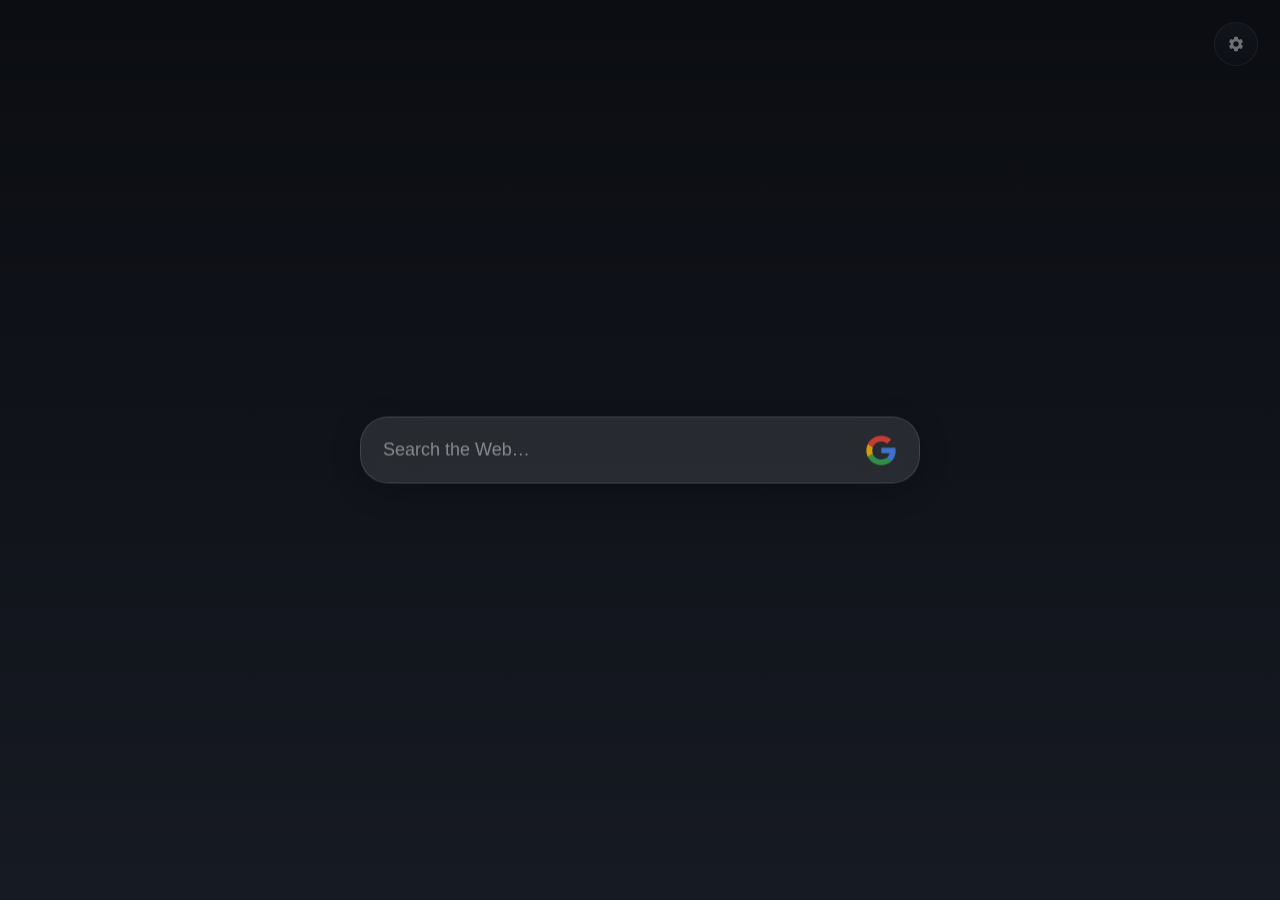
<file: index.html>
<!DOCTYPE html>
<html lang="en">

<head>
    <meta charset="UTF-8">
    <meta name="viewport" content="width=device-width, initial-scale=1.0">
    <meta name="color-scheme" content="dark light">
    <title>PlainTab</title>
    <meta name="darkreader-lock" content="light">
    <link rel="icon" type="image/png" sizes="16x16" href="icon/icon16.png">
    <link rel="preload" href="js/preload.js" as="script">
    <link rel="stylesheet" href="css/base.css">
    <link rel="stylesheet" href="css/wallpaper.css">
    <link rel="stylesheet" href="css/search.css">
    <link rel="stylesheet" href="css/settings.css">
</head>

<body>
    <div class="wallpaper-layer" id="wallpaperBack"></div>
    <script src="js/preload.js"></script>

    <div class="wallpaper-layer wallpaper-layer-front" id="wallpaperFront"></div>

    <div class="rss-wallpaper-info" id="rssWallpaperInfo" hidden></div>

    <div class="search-bar" id="searchBar">
        <input type="text" id="searchInput" placeholder="Search the Web…" autocomplete="off">
        <div class="search-engine-icon" id="searchEngineIcon" title="Switch engine | Enter to search"></div>
    </div>

    <button class="corner-btn lang-btn" id="langBtn" title="Switch Language" aria-label="Switch Language">
        <svg viewBox="0 0 24 24">
            <path
                d="M11.99 2C6.47 2 2 6.48 2 12s4.47 10 9.99 10C17.52 22 22 17.52 22 12S17.52 2 11.99 2zm6.93 6h-2.95c-.32-1.25-.78-2.45-1.38-3.56 1.84.63 3.37 1.91 4.33 3.56zM12 4.04c.83 1.2 1.48 2.53 1.91 3.96h-3.82c.43-1.43 1.08-2.76 1.91-3.96zM4.26 14C4.1 13.36 4 12.69 4 12s.1-1.36.26-2h3.38c-.08.66-.14 1.32-.14 2 0 .68.06 1.34.14 2H4.26zm.82 2h2.95c.32 1.25.78 2.45 1.38 3.56-1.84-.63-3.37-1.9-4.33-3.56zm2.95-8H5.08c.96-1.66 2.49-2.93 4.33-3.56C8.81 5.55 8.35 6.75 8.03 8zM12 19.96c-.83-1.2-1.48-2.53-1.91-3.96h3.82c-.43 1.43-1.08 2.76-1.91 3.96zM14.34 14H9.66c-.09-.66-.16-1.32-.16-2 0-.68.07-1.35.16-2h4.68c.09.65.16 1.32.16 2 0 .68-.07 1.34-.16 2zm.25 5.56c.6-1.11 1.06-2.31 1.38-3.56h2.95c-.96 1.65-2.49 2.93-4.33 3.56zM16.36 14c.08-.66.14-1.32.14-2 0-.68-.06-1.34-.14-2h3.38c.16.64.26 1.31.26 2s-.1 1.36-.26 2h-3.38z" />
        </svg>
    </button>

    <button class="corner-btn settings-btn" id="settingsBtn" title="Wallpaper Settings" aria-label="Open settings">
        <svg viewBox="0 0 24 24">
            <path
                d="M19.14,12.94c0.04-0.3,0.06-0.61,0.06-0.94c0-0.32-0.02-0.64-0.07-0.94l2.03-1.58c0.18-0.14,0.23-0.41,0.12-0.61 l-1.92-3.32c-0.12-0.22-0.37-0.29-0.59-0.22l-2.39,0.96c-0.5-0.38-1.03-0.7-1.62-0.94L14.4,2.81c-0.04-0.24-0.24-0.41-0.48-0.41 h-3.84c-0.24,0-0.43,0.17-0.47,0.41L9.25,5.35C8.66,5.59,8.12,5.92,7.63,6.29L5.24,5.33c-0.22-0.08-0.47,0-0.59,0.22L2.74,8.87 C2.62,9.08,2.66,9.34,2.86,9.48l2.03,1.58C4.84,11.36,4.8,11.69,4.8,12s0.02,0.64,0.07,0.94l-2.03,1.58 c-0.18,0.14-0.23,0.41-0.12,0.61l1.92,3.32c0.12,0.22,0.37,0.29,0.59,0.22l2.39-0.96c0.5,0.38,1.03,0.7,1.62,0.94l0.36,2.54 c0.05,0.24,0.24,0.41,0.48,0.41h3.84c0.24,0,0.44-0.17,0.47-0.41l0.36-2.54c0.59-0.24,1.13-0.56,1.62-0.94l2.39,0.96 c0.22,0.08,0.47,0,0.59-0.22l1.92-3.32c0.12-0.22,0.07-0.47-0.12-0.61L19.14,12.94z M12,15.6c-1.98,0-3.6-1.62-3.6-3.6 s1.62-3.6,3.6-3.6s3.6,1.62,3.6,3.6S13.98,15.6,12,15.6z" />
        </svg>
    </button>

    <div class="settings-panel" id="settingsPanel">
        <div class="wp-mode-row">
            <span class="wp-mode-chip bing" id="wpModeChip">Bing daily wallpaper</span>
        </div>
        <span id="galleryAnchor" hidden></span>
        <button class="panel-btn primary gallery-add-btn" id="uploadBtn" title="Add wallpaper" aria-label="Add wallpaper">+</button>
        <input type="file" id="fileInput" accept="image/*" multiple>
        <div class="l1-bottom">
            <button class="l1-adv-btn" id="advSettingsBtn" data-i18n="advToggle">高级设置</button>
            <a class="l1-gh-btn" href="https://github.com/kaininx/PlainTab" target="_blank" rel="noopener" title="GitHub" aria-label="GitHub">
                <svg viewBox="0 0 24 24"><path d="M12 0C5.37 0 0 5.37 0 12c0 5.31 3.435 9.795 8.205 11.385.6.105.825-.255.825-.57 0-.285-.015-1.23-.015-2.235-3.015.555-3.795-.735-4.035-1.41-.135-.345-.72-1.41-1.23-1.695-.42-.225-1.02-.78-.015-.795.945-.015 1.62.87 1.845 1.23 1.08 1.815 2.805 1.305 3.495.99.105-.78.42-1.305.765-1.605-2.67-.3-5.46-1.335-5.46-5.925 0-1.305.465-2.385 1.23-3.225-.12-.3-.54-1.53.12-3.18 0 0 1.005-.315 3.3 1.23.96-.27 1.98-.405 3-.405s2.04.135 3 .405c2.295-1.56 3.3-1.23 3.3-1.23.66 1.65.24 2.88.12 3.18.765.84 1.23 1.905 1.23 3.225 0 4.605-2.805 5.625-5.475 5.925.435.375.81 1.095.81 2.22 0 1.605-.015 2.895-.015 3.3 0 .315.225.69.825.57A12.02 12.02 0 0024 12c0-6.63-5.37-12-12-12z"/></svg>
                <span>GitHub</span>
            </a>
        </div>
        <div class="l1-version">PlainTab v3.2.0</div>
    </div>

    <div class="language-panel" id="langPanel">
        <div class="lang-title" data-i18n="langPanelTitle">Language</div>
        <div id="langOptions"></div>
    </div>

    <!-- L2 模态设置窗口 -->
    <div class="modal-overlay" id="modalOverlay">
        <div class="modal-window" id="modalWindow">
            <div class="modal-tabs">
                <button class="modal-tab active" data-tab="appearance" data-i18n="tabAppearance">界面</button>
                <button class="modal-tab" data-tab="wallpaper" data-i18n="tabWallpaper">壁纸</button>
                <button class="modal-tab" data-tab="shortcuts" data-i18n="tabShortcuts">快捷键</button>
                <button class="modal-tab" data-tab="data" data-i18n="tabData">数据</button>
                <button class="modal-tab" data-tab="about" data-i18n="tabAbout">关于</button>
            </div>
            <div class="modal-content" id="modalContent"></div>
        </div>
    </div>

    <!-- 命令面板 -->
    <div class="cmd-palette-overlay" id="cmdOverlay">
        <div class="cmd-palette" id="cmdPalette">
            <div class="cp-pinned-bar" id="cpPinnedBar"></div>
            <input class="cp-search-input" id="cpSearchInput" placeholder="" autocomplete="off" spellcheck="false">
            <div class="cp-content" id="cpContent"></div>
        </div>
    </div>

    <script src="js/languages.js"></script>
    <script src="js/wallpaper/data.js"></script>
    <script src="js/wallpaper/show.js"></script>
    <script src="js/wallpaper/folder.js"></script>
    <script src="js/wallpaper/fetch.js"></script>
    <script src="js/settings-bootstrap.js"></script>
    <script src="js/newtab.js"></script>
</body>

</html>
</file>
<file: css/base.css>
:root {
    --fallback-start: #0b0d12;
    --fallback-mid: #10131a;
    --fallback-end: #161a22;
    color-scheme: dark;
    --icon-opacity: 0.45;
    --panel-opacity: 0.88;
    --transition: 0.18s ease;
    --surface-base-rgb: 18, 20, 27;
    --surface-elevated-rgb: 28, 31, 40;
    --tint-rgb: 64, 70, 92;
    --stroke-rgb: 54, 61, 78;
    --on-surface-rgb: 244, 247, 251;
    --on-surface-muted-rgb: 166, 176, 193;
    --surface-base: rgb(var(--surface-base-rgb));
    --surface-elevated: rgb(var(--surface-elevated-rgb));
    --tint: rgb(var(--tint-rgb));
    --stroke: rgb(var(--stroke-rgb));
    --on-surface: rgb(var(--on-surface-rgb));
    --on-surface-muted: rgb(var(--on-surface-muted-rgb));
    --accent: rgb(var(--accent-rgb));
    --theme-surface-base-rgb: 18, 20, 27;
    --theme-surface-elevated-rgb: 28, 31, 40;
    --theme-tint-rgb: 64, 70, 92;
    --theme-stroke-rgb: 54, 61, 78;
    --theme-on-surface-rgb: 244, 247, 251;
    --theme-on-surface-muted-rgb: 166, 176, 193;
    --theme-accent-rgb: 99, 102, 241;
    --theme-accent-contrast-rgb: 255, 255, 255;
    --surface-rgb: var(--surface-base-rgb);
    --surface-soft-rgb: var(--surface-elevated-rgb);
    --surface-strong-rgb: var(--surface-base-rgb);
    --border-rgb: var(--stroke-rgb);
    --text-primary-rgb: var(--on-surface-rgb);
    --text-secondary-rgb: var(--on-surface-muted-rgb);
    --text-muted-rgb: var(--on-surface-muted-rgb);
    --glass-rgb: var(--surface-base-rgb);
    --glass-bg: rgba(var(--surface-base-rgb), var(--panel-opacity));
    --glass-tint: linear-gradient(180deg, rgba(var(--tint-rgb), 0.20), rgba(var(--surface-elevated-rgb), 0.08));
    --glass-border: 1px solid rgba(var(--stroke-rgb), 0.72);
    --glass-shadow: 0 24px 70px rgba(0, 0, 0, 0.55);
    --glass-highlight: 0 1px 0 rgba(var(--on-surface-rgb), 0.05) inset;
    --text-primary: rgba(var(--on-surface-rgb), 0.94);
    --text-secondary: rgba(var(--on-surface-muted-rgb), 0.78);
    --text-muted: rgba(var(--on-surface-muted-rgb), 0.58);
    --accent-rgb: 99, 102, 241;
    --accent-contrast-rgb: 255, 255, 255;
    --divider: rgba(var(--stroke-rgb), 0.70);
    --control-bg: rgba(var(--surface-elevated-rgb), 0.58);
    --control-bg-hover: rgba(var(--tint-rgb), 0.34);
    --control-border: rgba(var(--stroke-rgb), 0.74);
    --control-border-hover: rgba(var(--stroke-rgb), 0.98);
    --field-bg: rgba(var(--surface-base-rgb), 0.42);
    --field-bg-hover: rgba(var(--surface-elevated-rgb), 0.72);
    --accent-soft: rgba(var(--accent-rgb), 0.14);
    --accent-border: rgba(var(--accent-rgb), 0.32);
    --danger-rgb: 220, 53, 69;
    --success-rgb: 46, 204, 113;
    --warning-rgb: 255, 152, 0;
    --icon-bg: #3e3e44;
    --radius-sm: 8px;
    --radius-md: 12px;
    --radius-lg: 16px;
    --press-scale: 0.97;
}

* {
    margin: 0;
    padding: 0;
    box-sizing: border-box;
}

:focus-visible {
    outline: 2px solid rgba(var(--accent-rgb), 0.7);
    outline-offset: 2px;
}

html {
    background-color: #2a2a2e;
}

body {
    width: 100vw;
    height: 100vh;
    background: linear-gradient(180deg, var(--fallback-start) 0%, var(--fallback-mid) 50%, var(--fallback-end) 100%);
    font-family: -apple-system, BlinkMacSystemFont, 'Segoe UI', 'PingFang SC', 'Microsoft YaHei', sans-serif;
    overflow: hidden;
}

/* ========== 右上角按钮 ========== */
.corner-btn {
    position: fixed;
    width: 44px;
    height: 44px;
    border-radius: 50%;
    display: flex;
    align-items: center;
    justify-content: center;
    cursor: pointer;
    z-index: 100;
    background: var(--glass-tint), var(--glass-bg);
    border: var(--glass-border);
    transition: opacity var(--transition), background var(--transition), transform var(--transition), border-color var(--transition);
    -webkit-tap-highlight-color: transparent;
    user-select: none;
    color: inherit;
}

.corner-btn svg {
    width: 18px;
    height: 18px;
    fill: var(--text-primary);
    pointer-events: none;
}

.lang-btn {
    top: 22px;
    right: 76px;
    opacity: 0;
    visibility: hidden;
    transition: opacity var(--transition), visibility 0s linear var(--transition), background var(--transition), transform var(--transition);
}

.lang-btn.visible,
.lang-btn:hover {
    opacity: 1;
    visibility: visible;
    transition: opacity var(--transition), visibility 0s linear 0s, background var(--transition), transform var(--transition);
}

.settings-btn {
    top: 22px;
    right: 22px;
    opacity: var(--icon-opacity);
}

.settings-btn.visible,
.settings-btn:hover {
    opacity: 1;
    background: var(--control-bg-hover);
    border-color: var(--control-border-hover);
    box-shadow: 0 4px 20px rgba(0, 0, 0, 0.35);
}

.settings-btn:hover {
    transform: rotate(30deg);
}

.settings-btn.panel-open {
    opacity: 1;
    background: var(--control-bg-hover);
    border-color: var(--accent-border);
    box-shadow: 0 4px 20px rgba(0, 0, 0, 0.4);
    transform: rotate(60deg);
}

.lang-btn:hover {
    transform: scale(1.05);
}

.lang-btn:active {
    transform: scale(var(--press-scale));
    transition: transform 0.12s ease;
}

.settings-btn:active {
    transform: rotate(30deg) scale(0.92);
    transition: transform 0.12s ease;
}

/* ========== 语言面板 ========== */
.language-panel {
    position: fixed;
    top: 78px;
    right: 76px;
    background: var(--glass-tint), var(--glass-bg);
    border-radius: var(--radius-lg);
    contain: paint;
    padding: 8px 0;
    min-width: 170px;
    box-shadow: var(--glass-shadow), var(--glass-highlight);
    border: var(--glass-border);
    z-index: 99;
    opacity: 0;
    visibility: hidden;
    transform: translateY(-6px);
    transition: opacity 0.18s ease, transform 0.18s cubic-bezier(0.2, 0.8, 0.2, 1);
    user-select: none;
}

.language-panel.active {
    opacity: 1;
    visibility: visible;
    transform: translateY(0);
}

.cmd-palette-overlay {
    position: fixed;
    inset: 0;
    opacity: 0;
    visibility: hidden;
    pointer-events: none;
}

.lang-title {
    color: var(--text-secondary);
    font-size: 12px;
    font-weight: 600;
    text-align: left;
    margin-bottom: 6px;
    padding: 0 18px 8px;
    letter-spacing: -0.01em;
    border-bottom: 1px solid var(--divider);
}

.lang-option {
    display: block;
    width: 100%;
    padding: 9px 18px;
    background: transparent;
    border: none;
    color: var(--text-secondary);
    font-size: 13px;
    text-align: left;
    cursor: pointer;
    transition: background 0.12s ease;
    font-family: inherit;
    letter-spacing: -0.01em;
}

.lang-option:hover {
    background: var(--control-bg);
    color: var(--text-primary);
}

.lang-option.current {
    color: var(--text-primary);
    font-weight: 600;
    background: var(--accent-soft);
}

/* ========== 响应式 ========== */
@media (max-width: 480px) {
    .lang-btn {
        top: 16px;
        right: 64px;
        width: 40px;
        height: 40px;
    }

    .settings-btn {
        top: 16px;
        right: 16px;
        width: 40px;
        height: 40px;
    }

    .settings-panel {
        top: 66px;
        right: 10px;
        min-width: 230px;
        padding: 18px 16px 14px;
    }

    .language-panel {
        top: 66px;
        right: 64px;
    }

    .search-bar {
        width: 90vw;
    }
}
</file>
<file: css/wallpaper.css>
/* ========== 双层壁纸系统 ========== */
.wallpaper-layer {
    position: fixed;
    top: 0;
    left: 0;
    width: 100%;
    height: 100%;
    background-size: var(--wallpaper-fit, cover);
    background-position: var(--wallpaper-position, center);
    background-repeat: no-repeat;
    z-index: 0;
    contain: layout style paint;
    will-change: transform;
    transform: translateZ(0);
}

.wallpaper-layer-front {
    z-index: 1;
    opacity: 0;
    transition: opacity 0.5s ease;
    pointer-events: none;
    contain: layout style paint;
    will-change: opacity;
}

.wallpaper-layer-front.active {
    opacity: 1;
}

.wallpaper-blur-active .wallpaper-layer {
    will-change: transform;
}

/* ========== RSS 壁纸摘要 ========== */
.rss-wallpaper-info {
    position: fixed;
    left: 24px;
    right: 24px;
    z-index: 40;
    color: #fff;
    pointer-events: none;
    text-shadow: 0 1px 2px rgba(0, 0, 0, 0.45);
}

.rss-wallpaper-info.top {
    top: 28px;
}

.rss-wallpaper-info.bottom {
    bottom: 28px;
}

.rss-wallpaper-info.expanded {
    max-width: min(720px, calc(100vw - 48px));
    margin-left: auto;
    padding: 12px 14px;
    border-radius: 8px;
    background: rgba(10, 15, 24, 0.52);
    backdrop-filter: blur(14px);
    -webkit-backdrop-filter: blur(14px);
}

.rss-info-title {
    font-size: 13px;
    font-weight: 700;
    line-height: 1.3;
}

.rss-info-desc {
    margin-top: 4px;
    font-size: 12px;
    line-height: 1.45;
    color: rgba(255, 255, 255, 0.78);
    display: -webkit-box;
    -webkit-line-clamp: 2;
    -webkit-box-orient: vertical;
    overflow: hidden;
}

.rss-wallpaper-info a {
    display: inline-flex;
    margin-top: 8px;
    color: rgba(255, 255, 255, 0.9);
    font-size: 12px;
    pointer-events: auto;
}

.rss-wallpaper-info.icon {
    left: auto;
    right: 24px;
}

.rss-info-toggle {
    width: 36px;
    height: 36px;
    border-radius: 999px;
    border: 1px solid rgba(255, 255, 255, 0.2);
    background: rgba(10, 15, 24, 0.52);
    color: #fff;
    font-weight: 700;
    pointer-events: auto;
    cursor: pointer;
}

.rss-info-popover {
    position: absolute;
    right: 0;
    bottom: 44px;
    width: min(320px, calc(100vw - 48px));
    padding: 12px 14px;
    border-radius: 8px;
    background: rgba(10, 15, 24, 0.66);
    backdrop-filter: blur(14px);
    -webkit-backdrop-filter: blur(14px);
    opacity: 0;
    visibility: hidden;
    transform: translateY(4px);
    transition: opacity 0.16s ease, transform 0.16s ease, visibility 0.16s ease;
    pointer-events: auto;
}

.rss-wallpaper-info.top .rss-info-popover {
    top: 44px;
    bottom: auto;
}

.rss-wallpaper-info.icon:hover .rss-info-popover,
.rss-wallpaper-info.icon:focus-within .rss-info-popover {
    opacity: 1;
    visibility: visible;
    transform: translateY(0);
}

/* ========== 本地壁纸画廊 ========== */
.local-gallery {
    margin-bottom: 14px;
}

.local-gallery-grid {
    display: grid;
    grid-template-columns: repeat(3, 1fr);
    gap: 8px;
    margin-bottom: 12px;
}

.local-thumb {
    position: relative;
    aspect-ratio: 16 / 9;
    border-radius: 8px;
    background-size: cover;
    background-position: center;
    background-color: rgba(255, 255, 255, 0.04);
    border: 1px solid rgba(255, 255, 255, 0.12);
    overflow: hidden;
    cursor: default;
    transition: border-color 0.2s, transform 0.3s cubic-bezier(0.22, 1, 0.36, 1);
    will-change: transform;
}

.local-thumb:hover {
    border-color: rgba(255, 255, 255, 0.35);
}

.local-thumb-del {
    position: absolute;
    top: 5px;
    right: 5px;
    width: 20px;
    height: 20px;
    border-radius: 50%;
    background: rgba(0, 0, 0, 0.55);
    border: none;
    cursor: pointer;
    opacity: 0;
    transition: opacity 0.2s, background 0.2s;
    display: flex;
    align-items: center;
    justify-content: center;
}

.local-thumb-del::before,
.local-thumb-del::after {
    content: '';
    position: absolute;
    width: 2px;
    height: 10px;
    background: #fff;
    border-radius: 1px;
}

.local-thumb-del::before {
    transform: rotate(45deg);
}

.local-thumb-del::after {
    transform: rotate(-45deg);
}

.local-thumb:hover .local-thumb-del {
    opacity: 1;
}

.local-thumb-del:hover {
    background: rgba(var(--danger-rgb), 0.85);
}

.local-thumb.dragging {
    opacity: 0.85;
    transform: scale(1.08);
    box-shadow: 0 12px 40px rgba(0, 0, 0, 0.45), 0 4px 12px rgba(0, 0, 0, 0.3);
    z-index: 10;
    pointer-events: none;
    border-radius: 10px;
    transition: opacity 0.2s cubic-bezier(0.34, 1.3, 0.64, 1),
        transform 0.2s cubic-bezier(0.34, 1.3, 0.64, 1),
        box-shadow 0.2s cubic-bezier(0.34, 1.3, 0.64, 1),
        border-radius 0.2s;
}

.local-thumb.drag-placeholder {
    border: 2px dashed rgba(255, 255, 255, 0.3);
    background-color: rgba(255, 255, 255, 0.04);
    background-image: none !important;
    animation: placeholder-pulse 1.5s ease-in-out infinite;
}

@keyframes placeholder-pulse {

    0%,
    100% {
        border-color: rgba(255, 255, 255, 0.2);
        background-color: rgba(255, 255, 255, 0.02);
    }

    50% {
        border-color: rgba(255, 255, 255, 0.4);
        background-color: rgba(255, 255, 255, 0.06);
    }
}
</file>
<file: css/search.css>
/* ========== 搜索栏 ========== */
.search-bar {
    position: fixed;
    top: var(--search-top, 50%);
    left: var(--search-left, 50%);
    transform: translate(var(--search-translate-x, -50%), -50%);
    width: min(var(--search-width, 560px), 88vw);
    max-width: 88vw;
    display: flex;
    align-items: center;
    gap: 12px;
    padding: 10px 22px;
    background: rgba(255, 255, 255, var(--search-bg-opacity, 0.1));
    backdrop-filter: blur(var(--search-hover-blur, var(--search-blur, 24px)));
    -webkit-backdrop-filter: blur(var(--search-hover-blur, var(--search-blur, 24px)));
    border-radius: 28px;
    border: 1px solid rgba(255, 255, 255, 0.12);
    box-shadow: 0 8px 32px rgba(0, 0, 0, 0.2);
    z-index: 50;
    opacity: 0;
    visibility: hidden;
    pointer-events: none;
    transition: opacity 0.3s ease, visibility 0.3s ease;
}

.search-history-panel {
    position: absolute;
    top: calc(100% + 8px);
    left: 0;
    right: 0;
    display: grid;
    gap: 4px;
    padding: 7px;
    border: 1px solid rgba(255, 255, 255, 0.12);
    border-radius: 14px;
    background: rgba(20, 20, 22, 0.72);
    box-shadow: 0 16px 42px rgba(0, 0, 0, 0.28);
    backdrop-filter: blur(var(--search-blur, 24px));
    -webkit-backdrop-filter: blur(var(--search-blur, 24px));
}

.search-history-panel[hidden] {
    display: none;
}

.search-history-item {
    min-height: 34px;
    padding: 7px 12px;
    border: 0;
    border-radius: 9px;
    background: transparent;
    color: rgba(255, 255, 255, 0.76);
    font: inherit;
    font-size: 13px;
    text-align: left;
    cursor: pointer;
    overflow: hidden;
    text-overflow: ellipsis;
    white-space: nowrap;
    transition: background 0.14s ease, color 0.14s ease;
}

.search-history-item:hover,
.search-history-item.active {
    background: rgba(255, 255, 255, 0.12);
    color: #fff;
}

.search-bar[data-position="lower"] .search-history-panel,
.search-bar[data-position="bottom"] .search-history-panel,
.search-bar[data-position="edge-bottom"] .search-history-panel {
    top: auto;
    bottom: calc(100% + 8px);
}

.search-bar[data-visibility="hover"] {
    --search-hover-blur: 0px;
    visibility: visible;
    pointer-events: auto;
    transition: opacity 0.3s ease;
}

.search-bar[data-visibility="hover"]:hover,
.search-bar[data-visibility="hover"].visible {
    --search-hover-blur: var(--search-blur, 24px);
    opacity: 1;
    visibility: visible;
    pointer-events: auto;
}

.search-bar[data-visibility="never"] {
    --search-hover-blur: 0px;
    opacity: 0;
    visibility: hidden;
    pointer-events: none;
}

.search-bar[data-position="edge-top"] {
    --search-top: 10%;
    --search-left: 50%;
    --search-translate-x: -50%;
}

.search-bar[data-position="top"] {
    --search-top: 18%;
    --search-left: 50%;
    --search-translate-x: -50%;
}

.search-bar[data-position="upper"] {
    --search-top: 26%;
    --search-left: 50%;
    --search-translate-x: -50%;
}

.search-bar[data-position="center-upper"] {
    --search-top: 38%;
    --search-left: 50%;
    --search-translate-x: -50%;
}

.search-bar[data-position="center"] {
    --search-top: 50%;
    --search-left: 50%;
    --search-translate-x: -50%;
}

.search-bar[data-position="center-lower"] {
    --search-top: 62%;
    --search-left: 50%;
    --search-translate-x: -50%;
}

.search-bar[data-position="lower"] {
    --search-top: 74%;
    --search-left: 50%;
    --search-translate-x: -50%;
}

.search-bar[data-position="bottom"] {
    --search-top: 82%;
    --search-left: 50%;
    --search-translate-x: -50%;
}

.search-bar[data-position="edge-bottom"] {
    --search-top: 90%;
    --search-left: 50%;
    --search-translate-x: -50%;
}

.search-bar[data-icon-position="left"] {
    flex-direction: row-reverse;
}

.search-bar[data-icon-position="right"] {
    flex-direction: row;
}

.search-bar.visible {
    opacity: 1;
    visibility: visible;
    pointer-events: auto;
}

.search-bar input {
    flex: 1;
    background: transparent;
    border: none;
    color: #fff;
    font-size: 18px;
    padding: 12px 0;
    caret-color: rgba(255, 255, 255, 0.8);
}

.search-bar input:focus-visible {
    outline: none;
}

.search-bar input::placeholder {
    color: rgba(255, 255, 255, 0.45);
}

.search-engine-icon {
    width: 32px;
    height: 32px;
    cursor: pointer;
    opacity: 0.8;
    transition: opacity 0.2s, transform 0.2s;
    flex-shrink: 0;
    display: flex;
    align-items: center;
    justify-content: center;
}

.search-engine-icon:hover {
    opacity: 1;
    transform: scale(1.1);
}

.search-engine-icon svg {
    width: 100%;
    height: 100%;
    fill: #fff;
}
</file>
<file: css/settings.css>
/* ============================================================
   Settings —— 一级面板 + 模态窗口
   动画策略：仅 translateY + opacity，无 scale/translateZ
   ============================================================ */

/* ========== L1 一级面板 ========== */
.settings-panel {
    position: fixed;
    top: 78px;
    right: 22px;
    width: 310px;
    background: rgba(var(--surface-base-rgb), var(--panel-opacity));
    border-radius: var(--radius-lg);
    border: 1px solid rgba(var(--stroke-rgb), 0.84);
    box-shadow:
        0 18px 56px rgba(0, 0, 0, 0.36),
        0 1px 0 rgba(var(--on-surface-rgb), 0.04) inset;
    padding: 22px 16px 16px;
    z-index: 99;
    contain: paint;
    opacity: 0;
    visibility: hidden;
    transform: translateY(-6px);
    transition: opacity 0.18s ease, transform 0.18s cubic-bezier(0.2, 0.8, 0.2, 1);
    user-select: none;
}

.settings-panel.active {
    opacity: 1;
    visibility: visible;
    transform: translateY(0);
}

.wp-mode-row {
    display: flex;
    align-items: center;
    justify-content: flex-start;
    position: relative;
    margin: -12px 0 14px;
    min-height: 20px;
}

.wp-mode-chip {
    --chip-rgb: var(--accent-rgb);
    display: inline-flex;
    align-items: center;
    gap: 7px;
    box-sizing: border-box;
    width: 100%;
    height: 20px;
    padding: 0 10px;
    border: 0;
    border-radius: 0;
    background:
        radial-gradient(circle at 18px 50%, rgba(var(--chip-rgb), 0.28), transparent 16px),
        linear-gradient(90deg, rgba(var(--chip-rgb), 0.18), transparent 58%),
        linear-gradient(180deg, rgba(var(--on-surface-rgb), 0.055), rgba(var(--surface-elevated-rgb), 0.10));
    color: rgba(var(--on-surface-rgb), 0.72);
    box-shadow: 0 1px 0 rgba(var(--on-surface-rgb), 0.045) inset;
    font-size: 10px;
    font-weight: 700;
    line-height: 1;
    letter-spacing: 0;
    overflow: hidden;
    text-overflow: ellipsis;
    white-space: nowrap;
    position: relative;
    isolation: isolate;
    text-transform: none;
}

.wp-mode-chip::before {
    content: '';
    width: 6px;
    height: 6px;
    border-radius: 50%;
    background: rgb(var(--chip-rgb));
    box-shadow:
        0 0 0 3px rgba(var(--chip-rgb), 0.10),
        0 0 12px rgba(var(--chip-rgb), 0.58);
    flex: 0 0 auto;
}

.wp-mode-chip::after {
    content: '';
    position: absolute;
    left: 0;
    right: 0;
    top: 0;
    height: 2px;
    background:
        linear-gradient(90deg, rgb(var(--chip-rgb)), rgba(var(--chip-rgb), 0.38) 30%, transparent 78%);
    box-shadow: 0 0 12px rgba(var(--chip-rgb), 0.42);
    opacity: 0.86;
}

.wp-mode-chip.bing {
    --chip-rgb: 59, 130, 246;
}

.wp-mode-chip.upload {
    --chip-rgb: 34, 197, 94;
}

.wp-mode-chip.folder {
    --chip-rgb: 234, 179, 8;
}

.wp-mode-chip.rss {
    --chip-rgb: 249, 115, 22;
}

.wp-mode-chip.api {
    --chip-rgb: 168, 85, 247;
}

/* L1 buttons */
.panel-btn {
    display: block;
    width: 100%;
    min-height: 36px;
    padding: 9px 14px;
    border-radius: var(--radius-sm);
    cursor: pointer;
    font-size: 13px;
    text-align: center;
    font-family: inherit;
    font-weight: 600;
    letter-spacing: 0;
    transition: background 0.15s ease, border-color 0.15s ease, color 0.15s ease, box-shadow 0.15s ease;
    -webkit-tap-highlight-color: transparent;
    border: 1px solid var(--control-border);
}

.panel-btn.primary {
    background: rgba(var(--surface-elevated-rgb), 0.58);
    color: var(--text-primary);
    box-shadow: none;
}

.panel-btn.primary:hover {
    background: rgba(var(--tint-rgb), 0.18);
    border-color: var(--control-border-hover);
}

.panel-btn:not(.primary) {
    background: rgba(var(--surface-elevated-rgb), 0.34);
    color: var(--text-secondary);
    font-size: 12px;
    margin-top: 8px;
    font-weight: 500;
}

.panel-btn:not(.primary):hover {
    background: rgba(var(--surface-elevated-rgb), 0.52);
    color: var(--text-primary);
    border-color: var(--control-border-hover);
}

/* ========== L1 底部栏 ========== */
.l1-bottom {
    display: flex;
    align-items: center;
    justify-content: space-between;
    margin-top: 14px;
    padding-top: 13px;
    border-top: 1px solid rgba(var(--stroke-rgb), 0.32);
    gap: 14px;
}

.l1-adv-btn {
    min-height: 28px;
    padding: 0;
    border: 0;
    background: transparent;
    color: rgba(var(--on-surface-muted-rgb), 0.82);
    font-size: 12px;
    font-weight: 600;
    font-family: inherit;
    cursor: pointer;
    text-align: left;
    transition: color 0.15s ease, transform 0.15s ease;
}

.l1-adv-btn:hover {
    color: var(--text-primary);
    transform: translateX(1px);
}

.l1-gh-btn {
    min-height: 28px;
    padding: 0;
    border: 0;
    background: transparent;
    cursor: pointer;
    display: flex;
    align-items: center;
    justify-content: center;
    gap: 6px;
    color: rgba(var(--on-surface-muted-rgb), 0.74);
    transition: color 0.15s ease;
    text-decoration: none;
    flex-shrink: 0;
    font-size: 11px;
    font-weight: 600;
    letter-spacing: 0;
}

.l1-gh-btn svg {
    width: 15px;
    height: 15px;
    opacity: 0.74;
    transition: opacity 0.15s ease, transform 0.15s ease;
}

.l1-gh-btn span {
    line-height: 1;
}

.l1-gh-btn:hover {
    color: var(--text-primary);
}

.l1-gh-btn:hover svg {
    opacity: 0.94;
    transform: translateY(-1px);
}

.l1-version {
    text-align: center;
    font-size: 10px;
    color: var(--text-muted);
    margin-top: 6px;
    letter-spacing: 0;
}

/* ========== L1 统一画廊 ========== */
.wallpaper-gallery {
    margin: 0;
    padding: 0;
    border-radius: 0;
    border: 0;
    background: transparent;
    box-shadow: none;
}

.wallpaper-gallery-grid {
    display: grid;
    gap: 8px;
    grid-template-columns: repeat(var(--gallery-cols, 3), minmax(0, 1fr));
    align-items: start;
}

.wallpaper-thumb {
    aspect-ratio: 16 / 9;
    border-radius: 8px;
    background-size: cover;
    background-position: center;
    cursor: default;
    position: relative;
    border: 1px solid rgba(var(--stroke-rgb), 0.52);
    background-color: rgba(var(--surface-elevated-rgb), 0.34);
    box-shadow:
        0 9px 20px rgba(0, 0, 0, 0.20),
        0 1px 0 rgba(var(--on-surface-rgb), 0.05) inset;
    overflow: hidden;
    transition: transform 0.18s ease, box-shadow 0.18s ease, border-color 0.18s, opacity 0.18s ease;
}

.wallpaper-thumb:hover {
    transform: translateY(-1px);
    box-shadow:
        0 14px 30px rgba(0, 0, 0, 0.32),
        0 0 0 1px rgba(var(--accent-rgb), 0.16);
    border-color: rgba(var(--accent-rgb), 0.34);
    z-index: 2;
}

.wallpaper-thumb[data-source="upload"] {
    cursor: grab;
}

.wallpaper-thumb.dragging {
    z-index: 1000;
    border-radius: 10px;
    cursor: grabbing;
    pointer-events: none;
    transform: scale(1.08);
    box-shadow:
        0 22px 48px rgba(0, 0, 0, 0.52),
        0 0 0 1px rgba(var(--accent-rgb), 0.26);
    border-color: rgba(var(--accent-rgb), 0.36);
}

.wallpaper-thumb.drag-placeholder {
    opacity: 0.34;
    border: 1px dashed rgba(var(--accent-rgb), 0.34);
    background: rgba(var(--surface-elevated-rgb), 0.20);
    cursor: default;
    pointer-events: none;
    box-shadow: none;
}

.wallpaper-thumb-del {
    position: absolute;
    top: 4px;
    right: 4px;
    width: 20px;
    height: 20px;
    border-radius: 50%;
    border: 1px solid rgba(var(--border-rgb), 0.18);
    background: rgba(239, 68, 68, 0.85);
    color: #fff;
    font-size: 13px;
    line-height: 1;
    cursor: pointer;
    opacity: 0;
    transition: opacity 0.15s ease;
    display: flex;
    align-items: center;
    justify-content: center;
}

.wallpaper-thumb-del::before,
.wallpaper-thumb-del::after {
    content: "";
    position: absolute;
    width: 9px;
    height: 1.5px;
    border-radius: 999px;
    background: currentColor;
}

.wallpaper-thumb-del::before {
    transform: rotate(45deg);
}

.wallpaper-thumb-del::after {
    transform: rotate(-45deg);
}

.wallpaper-thumb:hover .wallpaper-thumb-del {
    opacity: 1;
}

.wallpaper-thumb-fallback {
    position: absolute;
    inset: 0;
    display: flex;
    align-items: center;
    justify-content: center;
    color: var(--text-muted);
    font-size: 13px;
    font-weight: 700;
    background:
        linear-gradient(135deg, rgba(var(--surface-elevated-rgb), 0.48), rgba(var(--surface-base-rgb), 0.28));
}

.gallery-add-btn {
    min-height: 28px;
    margin-top: 9px;
    padding: 3px 12px 5px;
    border-radius: 8px;
    font-size: 18px;
    line-height: 1;
    font-weight: 500;
    color: var(--text-secondary);
    background: rgba(var(--surface-elevated-rgb), 0.28);
}

.gallery-add-btn:hover {
    color: var(--text-primary);
    background: rgba(var(--surface-elevated-rgb), 0.48);
}

/* ========== 文件输入隐藏 ========== */
input[type="file"] {
    display: none;
}

/* ============================================================
   L2 模态窗口
   ============================================================ */
.modal-overlay {
    position: fixed;
    inset: 0;
    background: rgba(var(--surface-base-rgb), 0.58);
    color: var(--text-primary);
    z-index: 200;
    display: flex;
    align-items: center;
    justify-content: center;
    padding: 24px;
    opacity: 0;
    visibility: hidden;
    transition: opacity 0.18s ease;
    will-change: opacity;
}

.modal-overlay.active {
    opacity: 1;
    visibility: visible;
}

.modal-window {
    width: 900px;
    height: 640px;
    max-width: 94vw;
    max-height: 88vh;
    background: rgba(var(--surface-base-rgb), var(--panel-opacity));
    border-radius: var(--radius-lg);
    border: 1px solid rgba(var(--stroke-rgb), 0.86);
    box-shadow:
        0 24px 72px rgba(0, 0, 0, 0.46),
        0 1px 0 rgba(var(--on-surface-rgb), 0.04) inset;
    display: flex;
    overflow: hidden;
    contain: paint;
    transform: translateY(-12px);
    transition: transform 0.18s cubic-bezier(0.2, 0.8, 0.2, 1), opacity 0.18s ease;
    opacity: 0;
    will-change: transform, opacity;
}

.modal-overlay.active .modal-window {
    transform: translateY(0);
    opacity: 1;
}

/* 左侧分页 */
.modal-tabs {
    width: 156px;
    flex-shrink: 0;
    padding: 72px 10px 18px;
    display: flex;
    flex-direction: column;
    gap: 6px;
    border-right: 1px solid rgba(var(--stroke-rgb), 0.92);
    background: rgba(var(--surface-base-rgb), var(--panel-opacity));
    position: relative;
}

.modal-tabs::before {
    display: none;
}

.modal-tab {
    min-height: 40px;
    padding: 10px 14px;
    font-size: 13px;
    font-family: inherit;
    color: var(--text-secondary);
    cursor: pointer;
    border: 1px solid transparent;
    background: transparent;
    border-radius: var(--radius-sm);
    text-align: left;
    position: relative;
    transition: color 0.15s ease, background 0.15s ease, border-color 0.15s ease;
    font-weight: 500;
    letter-spacing: 0;
}

.modal-tab:hover {
    color: var(--text-primary);
    background: rgba(var(--surface-elevated-rgb), 0.42);
    border-color: rgba(var(--stroke-rgb), 0.46);
}

.modal-tab.active {
    color: var(--text-primary);
    font-weight: 600;
    background: rgba(var(--surface-elevated-rgb), 0.52);
    border-color: rgba(var(--stroke-rgb), 0.92);
    box-shadow: none;
}

.modal-tab.active::before {
    content: '';
    position: absolute;
    left: -10px;
    top: 9px;
    bottom: 9px;
    width: 2px;
    background: rgb(var(--accent-rgb));
    border-radius: 2px;
    box-shadow: none;
}

/* 右侧内容区 */
.modal-content {
    flex: 1;
    padding: 0;
    overflow: hidden;
    min-height: 0;
    background: rgba(var(--surface-elevated-rgb), var(--panel-opacity));
    scrollbar-width: none;
    -ms-overflow-style: none;
}

.modal-content::-webkit-scrollbar {
    display: none;
}

.tab-page[hidden] {
    display: none;
}

.tab-page.active {
    height: 100%;
    min-height: 0;
    animation: tabPageIn 0.18s ease both;
}

@keyframes tabPageIn {
    from {
        opacity: 0;
        transform: translateY(4px);
    }
    to {
        opacity: 1;
        transform: translateY(0);
    }
}

.settings-page-shell {
    height: 100%;
    min-height: 0;
    padding: 0 34px;
    display: flex;
    flex-direction: column;
}

.settings-page-header {
    position: relative;
    z-index: 3;
    padding: 30px 0 20px;
    margin-bottom: 0;
    border-bottom: 1px solid rgba(var(--stroke-rgb), 0.66);
    background: rgba(var(--surface-elevated-rgb), var(--panel-opacity));
}

.settings-page-body {
    flex: 1;
    min-height: 0;
    overflow-y: auto;
    padding-top: 20px;
    padding-bottom: 34px;
    -webkit-mask-image: linear-gradient(to bottom, transparent 0, #000 32px, #000 100%);
    mask-image: linear-gradient(to bottom, transparent 0, #000 32px, #000 100%);
    scrollbar-width: none;
    -ms-overflow-style: none;
}

.settings-page-body::-webkit-scrollbar {
    display: none;
}

.settings-page-kicker {
    display: none;
}

.modal-content h2 {
    font-size: 22px;
    line-height: 1.15;
    font-weight: 700;
    margin: 0;
    color: var(--text-primary);
    letter-spacing: 0;
}

.settings-page-header p {
    margin-top: 8px;
    color: var(--text-secondary);
    font-size: 13px;
    line-height: 1.6;
}

/* ========== 设置项 ========== */
.wallpaper-tab-shell {
    height: 100%;
    min-height: 0;
    padding: 0 34px;
    display: grid;
    grid-template-rows: auto minmax(0, 1fr) auto;
}

.wallpaper-tab-header {
    position: relative;
    z-index: 3;
    padding: 30px 0 20px;
    border-bottom: 1px solid rgba(var(--stroke-rgb), 0.66);
    background: rgba(var(--surface-elevated-rgb), var(--panel-opacity));
}

.wallpaper-tab-header p {
    margin: 8px 0 0;
    color: var(--text-secondary);
    font-size: 13px;
    line-height: 1.6;
}

.wallpaper-tab-body {
    min-height: 0;
    overflow-y: auto;
    padding-top: 20px;
    padding-bottom: 20px;
    scrollbar-width: none;
    -ms-overflow-style: none;
}

.wallpaper-tab-body::-webkit-scrollbar {
    display: none;
}

.wallpaper-apply-footer {
    position: relative;
    z-index: 3;
    display: flex;
    align-items: center;
    justify-content: space-between;
    gap: 12px;
    padding: 14px 0 18px;
    border-top: 1px solid rgba(var(--stroke-rgb), 0.66);
    background: rgba(var(--surface-elevated-rgb), var(--panel-opacity));
}

.wallpaper-apply-status {
    min-width: 0;
    color: var(--text-muted);
    font-size: 12.5px;
    line-height: 1.45;
}

.primary-action {
    min-height: 36px;
    padding: 8px 14px;
    border-radius: 8px;
    border: 1px solid rgba(var(--accent-rgb), 0.52);
    background: rgba(var(--accent-rgb), 0.18);
    color: var(--text-primary);
    font-family: inherit;
    font-size: 12.5px;
    font-weight: 650;
    cursor: pointer;
    transition: border-color 0.15s ease, background 0.15s ease, opacity 0.15s ease;
}

.primary-action:hover {
    border-color: rgba(var(--accent-rgb), 0.72);
    background: rgba(var(--accent-rgb), 0.26);
}

.primary-action:disabled {
    opacity: 0.45;
    cursor: not-allowed;
}

.primary-action:disabled:hover {
    border-color: rgba(var(--accent-rgb), 0.52);
    background: rgba(var(--accent-rgb), 0.18);
}

.setting-stack {
    display: flex;
    flex-direction: column;
    gap: 0;
    padding-top: 0;
    margin-top: 0;
    border-top: 1px solid rgba(var(--stroke-rgb), 0.52);
    border-bottom: 1px solid rgba(var(--stroke-rgb), 0.52);
    border-radius: 0;
    overflow: visible;
    background: transparent;
    box-shadow: none;
}

.setting-group {
    margin: 0;
    padding: 0;
}

.setting-group + .setting-group {
    margin-top: 24px;
}

.setting-group-title {
    margin: 0 0 8px;
    padding-left: 2px;
    color: rgba(var(--on-surface-muted-rgb), 0.82);
    font-size: 11px;
    font-weight: 700;
    line-height: 1.2;
    letter-spacing: 0.08em;
    text-transform: uppercase;
}

.setting-item {
    position: relative;
    display: flex;
    align-items: center;
    justify-content: space-between;
    min-height: 66px;
    padding: 15px 18px;
    border: 0;
    border-radius: 0;
    gap: 16px;
    background: transparent;
    box-shadow: none;
}

.setting-item + .setting-item {
    border-top: 1px solid rgba(var(--stroke-rgb), 0.46);
}

.setting-item:hover {
    background: rgba(var(--tint-rgb), 0.055);
}

.setting-item:nth-of-type(odd),
.setting-item:nth-of-type(even),
.setting-item:nth-of-type(3n) {
    border-color: rgba(var(--stroke-rgb), 0.46);
}

.setting-item.setting-feature {
    min-height: 76px;
    background: transparent;
    border-color: rgba(var(--stroke-rgb), 0.48);
    box-shadow: none;
}

.setting-copy {
    min-width: 0;
    display: flex;
    flex-direction: column;
    gap: 5px;
}

.setting-label {
    font-size: 13px;
    color: var(--text-primary);
    font-weight: 650;
}

.setting-desc {
    font-size: 11px;
    line-height: 1.45;
    color: var(--text-muted);
}

.setting-control {
    display: flex;
    align-items: center;
    gap: 8px;
    justify-content: flex-end;
    flex-shrink: 0;
    min-width: 0;
}

.setting-warning {
    max-width: 360px;
    margin-top: 2px;
    color: #f87171;
    font-size: 11px;
    line-height: 1.35;
    font-weight: 600;
}

.setting-warning.hidden {
    display: none;
}

/* ========== 表单元素 ========== */
.setting-item select,
.setting-item input[type="text"],
.setting-item input[type="password"],
.setting-item input[type="number"],
.source-drawer input[type="text"],
.hotkey-input {
    min-height: 34px;
    background: rgba(var(--surface-base-rgb), 0.24);
    border: 1px solid var(--control-border);
    border-radius: 8px;
    color: var(--text-primary);
    padding: 8px 11px;
    font-size: 13px;
    font-family: inherit;
    transition: border-color 0.15s ease, background 0.15s ease, box-shadow 0.15s ease;
}

.setting-item select:hover,
.setting-item input[type="text"]:hover,
.setting-item input[type="password"]:hover,
.setting-item input[type="number"]:hover,
.source-drawer input[type="text"]:hover,
.hotkey-input:hover {
    border-color: var(--control-border-hover);
    background: rgba(var(--surface-base-rgb), 0.32);
}

.setting-item select:focus-visible,
.setting-item input[type="text"]:focus-visible,
.setting-item input[type="password"]:focus-visible,
.setting-item input[type="number"]:focus-visible,
.source-drawer input[type="text"]:focus-visible,
.hotkey-input:focus-visible {
    outline: none;
    border-color: rgba(var(--accent-rgb), 0.70);
    background: rgba(var(--surface-base-rgb), 0.36);
    box-shadow: 0 0 0 3px rgba(var(--accent-rgb), 0.16);
}

/* Custom chevron arrow */
.setting-item select {
    cursor: pointer;
    appearance: none;
    -webkit-appearance: none;
    padding-right: 32px;
    background-image:
        linear-gradient(45deg, transparent 50%, currentColor 50%),
        linear-gradient(135deg, currentColor 50%, transparent 50%);
    background-repeat: no-repeat;
    background-position:
        calc(100% - 15px) calc(50% - 2px),
        calc(100% - 10px) calc(50% - 2px);
    background-size: 5px 5px, 5px 5px;
}

.setting-item select:hover {
    color: var(--text-primary);
}

.setting-item select option {
    background: rgb(var(--surface-base-rgb));
    color: var(--text-primary);
}

.custom-select {
    position: relative;
    min-width: 148px;
    z-index: 1;
}

.custom-select-native {
    position: absolute !important;
    width: 1px !important;
    height: 1px !important;
    opacity: 0 !important;
    pointer-events: none !important;
}

.custom-select-trigger {
    width: 100%;
    min-height: 34px;
    padding: 8px 34px 8px 11px;
    border: 1px solid var(--control-border);
    border-radius: 8px;
    background:
        linear-gradient(180deg, rgba(var(--on-surface-rgb), 0.035), transparent),
        rgba(var(--surface-base-rgb), 0.26);
    color: var(--text-primary);
    font-family: inherit;
    font-size: 13px;
    text-align: left;
    cursor: pointer;
    display: flex;
    align-items: center;
    justify-content: space-between;
    gap: 12px;
    transition: border-color 0.15s ease, background 0.15s ease, box-shadow 0.15s ease, color 0.15s ease;
}

.custom-select-trigger:hover,
.custom-select[data-open="true"] .custom-select-trigger {
    border-color: var(--control-border-hover);
    background:
        linear-gradient(180deg, rgba(var(--on-surface-rgb), 0.052), transparent),
        rgba(var(--surface-base-rgb), 0.34);
}

.custom-select-trigger:focus-visible {
    outline: none;
    border-color: rgba(var(--accent-rgb), 0.70);
    box-shadow: 0 0 0 3px rgba(var(--accent-rgb), 0.16);
}

.custom-select-value {
    min-width: 0;
    overflow: hidden;
    text-overflow: ellipsis;
    white-space: nowrap;
}

.custom-select-chevron {
    position: absolute;
    right: 12px;
    top: 50%;
    width: 8px;
    height: 8px;
    border-right: 1.5px solid currentColor;
    border-bottom: 1.5px solid currentColor;
    opacity: 0.64;
    transform: translateY(-62%) rotate(45deg);
    transition: transform 0.15s ease, opacity 0.15s ease;
}

.custom-select[data-open="true"] {
    z-index: 20;
}

.custom-select[data-open="true"] .custom-select-chevron {
    opacity: 0.9;
    transform: translateY(-28%) rotate(225deg);
}

.custom-select-menu {
    position: absolute;
    top: calc(100% + 7px);
    right: 0;
    width: max(100%, 176px);
    max-height: 236px;
    padding: 6px;
    border: 1px solid rgba(var(--stroke-rgb), 0.82);
    border-radius: 10px;
    background:
        linear-gradient(180deg, rgba(var(--tint-rgb), 0.10), rgba(var(--surface-elevated-rgb), 0.02)),
        rgba(var(--surface-base-rgb), 0.96);
    box-shadow:
        0 18px 42px rgba(0, 0, 0, 0.42),
        0 1px 0 rgba(var(--on-surface-rgb), 0.05) inset;
    overflow-y: auto;
    opacity: 0;
    visibility: hidden;
    transform: translateY(-4px);
    transition: opacity 0.14s ease, transform 0.14s ease, visibility 0.14s ease;
    scrollbar-width: none;
}

.custom-select-menu::-webkit-scrollbar {
    display: none;
}

.custom-select.drop-up .custom-select-menu {
    top: auto;
    bottom: calc(100% + 7px);
    transform: translateY(4px);
}

.custom-select[data-open="true"] .custom-select-menu {
    opacity: 1;
    visibility: visible;
    transform: translateY(0);
}

.custom-select-option {
    width: 100%;
    min-height: 31px;
    padding: 7px 30px 7px 10px;
    border: 0;
    border-radius: 7px;
    background: transparent;
    color: var(--text-secondary);
    font-family: inherit;
    font-size: 12.5px;
    line-height: 1.3;
    text-align: left;
    cursor: pointer;
    position: relative;
    transition: background 0.12s ease, color 0.12s ease;
}

.custom-select-option:hover,
.custom-select-option:focus-visible {
    outline: none;
    color: var(--text-primary);
    background: rgba(var(--tint-rgb), 0.10);
}

.custom-select-option.selected {
    color: var(--text-primary);
    background: rgba(var(--accent-rgb), 0.14);
}

.custom-select-option.selected::after {
    content: '';
    position: absolute;
    right: 11px;
    top: 50%;
    width: 8px;
    height: 4px;
    border-left: 1.5px solid rgb(var(--accent-rgb));
    border-bottom: 1.5px solid rgb(var(--accent-rgb));
    transform: translateY(-68%) rotate(-45deg);
}

/* Range slider */
.setting-item input[type="range"] {
    width: 128px;
    height: 6px;
    -webkit-appearance: none;
    appearance: none;
    background:
        linear-gradient(90deg, rgba(var(--accent-rgb), 0.52), rgba(var(--tint-rgb), 0.34)),
        rgba(var(--stroke-rgb), 0.36);
    border-radius: 3px;
    cursor: pointer;
    padding: 0;
    border: none;
}

.setting-item input[type="range"]::-webkit-slider-thumb {
    -webkit-appearance: none;
    width: 17px;
    height: 17px;
    background: rgb(var(--on-surface-rgb));
    border: 2px solid rgb(var(--surface-base-rgb));
    border-radius: 50%;
    cursor: pointer;
    box-shadow: 0 2px 8px rgba(0, 0, 0, 0.35), 0 0 0 2px rgba(var(--accent-rgb), 0.22);
    transition: box-shadow 0.15s ease;
}

.setting-item input[type="range"]::-webkit-slider-thumb:hover {
    box-shadow: 0 2px 12px rgba(0, 0, 0, 0.45), 0 0 0 3px rgba(var(--accent-rgb), 0.32);
}

.setting-item input[type="range"]::-moz-range-thumb {
    width: 17px;
    height: 17px;
    background: rgb(var(--on-surface-rgb));
    border-radius: 50%;
    border: 2px solid rgb(var(--surface-base-rgb));
    cursor: pointer;
    box-shadow: 0 2px 8px rgba(0, 0, 0, 0.35);
}

/* Number input */
.setting-item input[type="number"] {
    width: 60px;
    text-align: center;
    -moz-appearance: textfield;
    appearance: textfield;
}

.setting-item input[type="number"]::-webkit-inner-spin-button,
.setting-item input[type="number"]::-webkit-outer-spin-button {
    -webkit-appearance: none;
    margin: 0;
}

.setting-item input[type="checkbox"] {
    width: 20px;
    height: 20px;
    accent-color: rgb(var(--accent-rgb));
    cursor: pointer;
    flex-shrink: 0;
    border-radius: 4px;
}

.switch-control {
    position: relative;
    display: inline-flex;
    align-items: center;
    width: 44px;
    height: 26px;
    cursor: pointer;
}

.switch-control input {
    position: absolute;
    opacity: 0;
    width: 1px !important;
    height: 1px !important;
    pointer-events: none;
}

.switch-control span {
    position: absolute;
    inset: 0;
    border-radius: 999px;
    border: 1px solid rgba(var(--stroke-rgb), 0.92);
    background:
        linear-gradient(180deg, rgba(0, 0, 0, 0.14), transparent),
        rgba(var(--surface-base-rgb), 0.72);
    transition: background 0.15s ease, border-color 0.15s ease;
}

.switch-control span::before {
    content: '';
    position: absolute;
    width: 18px;
    height: 18px;
    left: 3px;
    top: 3px;
    border-radius: 50%;
    background: rgb(var(--on-surface-muted-rgb));
    box-shadow: 0 3px 10px rgba(0, 0, 0, 0.32);
    transition: transform 0.15s ease, background 0.15s ease;
}

.switch-control input:checked + span {
    border-color: rgba(var(--accent-rgb), 0.78);
    background: rgba(var(--accent-rgb), 0.34);
}

.switch-control input:checked + span::before {
    transform: translateX(18px);
    background: rgb(var(--accent-rgb));
}

.switch-control input:focus-visible + span {
    box-shadow: 0 0 0 3px rgba(var(--accent-rgb), 0.18);
}

/* Hotkey input */
.hotkey-input {
    width: 150px;
    text-align: center;
    cursor: pointer;
    font-family: 'SF Mono', 'Fira Code', 'Cascadia Code', monospace;
    font-weight: 500;
}

.hotkey-input.recording {
    border-color: rgba(var(--accent-rgb), 0.55);
    background: rgba(var(--accent-rgb), 0.08);
    box-shadow: 0 0 0 3px rgba(var(--accent-rgb), 0.12), 0 0 12px rgba(var(--accent-rgb), 0.10);
}

/* ============================================================
   壁纸来源手风琴（壁纸分页）
   ============================================================ */
.source-accordion {
    display: flex;
    flex-direction: column;
    gap: 0;
    padding-top: 0;
    margin-top: 14px;
    border-top: 1px solid rgba(var(--stroke-rgb), 0.52);
    border-bottom: 1px solid rgba(var(--stroke-rgb), 0.52);
    border-radius: 0;
    overflow: visible;
    background: transparent;
    box-shadow: none;
}

.source-drawer {
    border-radius: 0;
    overflow: hidden;
    background: transparent;
}

.source-drawer + .source-drawer {
    border-top: 1px solid rgba(var(--stroke-rgb), 0.46);
}

.source-drawer-header {
    position: relative;
    display: flex;
    align-items: center;
    gap: 12px;
    min-height: 64px;
    padding: 14px 18px;
    border-radius: 0;
    border: 0;
    cursor: pointer;
    transition: background 0.15s ease, border-color 0.15s ease, box-shadow 0.15s ease;
    background: transparent;
    box-shadow: none;
    user-select: none;
}

.source-drawer:nth-child(even) .source-drawer-header {
    border-color: rgba(var(--stroke-rgb), 0.46);
    box-shadow: none;
}

.source-drawer:nth-child(3n) .source-drawer-header {
    border-color: rgba(var(--stroke-rgb), 0.46);
}

.source-drawer-header:hover {
    background: rgba(var(--tint-rgb), 0.055);
    border-color: var(--control-border-hover);
}

.source-drawer.active .source-drawer-header {
    background: rgba(var(--tint-rgb), 0.075);
    border-color: rgba(var(--stroke-rgb), 0.48);
    border-radius: 0;
    box-shadow: 2px 0 0 rgb(var(--accent-rgb)) inset;
}

.source-drawer-dot {
    width: 10px;
    height: 10px;
    border-radius: 50%;
    flex-shrink: 0;
    box-shadow: 0 0 0 3px rgba(var(--surface-base-rgb), 0.72);
}

.source-drawer-dot.bing   { background: #3b82f6; }
.source-drawer-dot.upload { background: #22c55e; }
.source-drawer-dot.folder { background: #eab308; }
.source-drawer-dot.rss    { background: #f97316; }
.source-drawer-dot.api    { background: #a855f7; }

.source-drawer-info {
    flex: 1;
    min-width: 0;
}

.source-drawer-name {
    font-size: 13px;
    font-weight: 650;
    color: var(--text-primary);
}

.source-drawer-desc {
    font-size: 11.5px;
    color: var(--text-muted);
    margin-top: 4px;
    line-height: 1.4;
}

.source-drawer-chevron {
    width: 16px;
    height: 16px;
    color: var(--text-muted);
    transition: transform 0.2s ease;
    flex-shrink: 0;
}

.source-drawer.active .source-drawer-chevron {
    transform: rotate(180deg);
    color: rgb(var(--accent-rgb));
}

/* Drawer body */
.source-drawer-body {
    overflow: hidden;
    max-height: 0;
    transition: max-height 0.25s ease;
    border: 0;
    border-top: none;
    border-radius: 0;
}

.source-drawer.active .source-drawer-body {
    max-height: none;
    border-top: 1px solid rgba(var(--stroke-rgb), 0.44);
    background: rgba(var(--surface-base-rgb), 0.12);
}

.source-drawer-body-inner {
    padding: 14px 16px 16px 38px;
}

.source-drawer-body-inner p {
    font-size: 12px;
    color: var(--text-muted);
    margin: 0;
}

.source-config-note {
    padding: 10px 12px;
    border-radius: var(--radius-sm);
    background: rgba(var(--surface-elevated-rgb), 0.28);
    border: 1px solid rgba(var(--stroke-rgb), 0.42);
}

.folder-config {
    display: flex;
    flex-direction: column;
    gap: 12px;
}

.folder-current {
    display: grid;
    grid-template-columns: minmax(0, 1fr) auto;
    gap: 12px;
    align-items: center;
    padding: 12px;
    border-radius: 8px;
    border: 1px solid rgba(var(--stroke-rgb), 0.40);
    background: rgba(var(--surface-base-rgb), 0.20);
}

.folder-current div,
.folder-strategy-readonly {
    min-width: 0;
    display: flex;
    flex-direction: column;
    gap: 4px;
}

.folder-current span,
.folder-strategy-readonly span {
    font-size: 11px;
    color: var(--text-muted);
}

.folder-current strong,
.folder-strategy-readonly strong {
    min-width: 0;
    overflow-wrap: anywhere;
    color: var(--text-primary);
    font-size: 13px;
    font-weight: 600;
}

.folder-strategy-readonly {
    padding: 10px 12px;
    border-radius: 8px;
    border: 1px solid rgba(var(--stroke-rgb), 0.32);
    background: rgba(var(--surface-elevated-rgb), 0.16);
}

.folder-notice,
.folder-status {
    min-height: 34px;
    padding: 9px 11px;
    border-radius: 8px;
    border: 1px solid rgba(var(--stroke-rgb), 0.42);
    background: rgba(var(--surface-base-rgb), 0.18);
    color: var(--text-muted);
    font-size: 11.5px;
}

.folder-notice[hidden] {
    display: none;
}

.folder-notice[data-type="info"] {
    border-color: rgba(234, 179, 8, 0.34);
    background: rgba(234, 179, 8, 0.10);
    color: var(--text-primary);
}

.folder-notice[data-type="success"] {
    border-color: rgba(34, 197, 94, 0.34);
    background: rgba(34, 197, 94, 0.10);
    color: #86efac;
}

.folder-notice[data-type="error"] {
    border-color: rgba(248, 113, 113, 0.36);
    background: rgba(248, 113, 113, 0.10);
    color: #fca5a5;
}

.source-drawer .config-row {
    display: flex;
    gap: 8px;
    margin-top: 4px;
    align-items: center;
}

.source-drawer .config-row input[type="text"] {
    flex: 1;
}

.source-drawer .config-row button,
.source-drawer-body-inner button {
    min-height: 34px;
    padding: 8px 13px;
    border-radius: 8px;
    border: 1px solid var(--control-border);
    background: rgba(var(--surface-base-rgb), 0.24);
    color: var(--text-primary);
    font-size: 12px;
    font-weight: 600;
    cursor: pointer;
    font-family: inherit;
    white-space: nowrap;
    transition: background 0.15s ease, border-color 0.15s ease, color 0.15s ease;
}

.source-drawer .config-row button:hover,
.source-drawer-body-inner button:hover {
    background: rgba(var(--surface-base-rgb), 0.32);
    border-color: var(--control-border-hover);
}

/* ========== RSS source configuration ========== */
.rss-config {
    display: flex;
    flex-direction: column;
    gap: 12px;
}

.rss-source-list {
    display: flex;
    flex-direction: column;
    gap: 7px;
}

.rss-source-row {
    display: grid;
    grid-template-columns: auto minmax(0, 1fr) auto auto;
    align-items: center;
    gap: 8px;
    min-height: 44px;
    padding: 8px;
    border: 1px solid rgba(var(--stroke-rgb), 0.42);
    border-radius: 8px;
    background: rgba(var(--surface-base-rgb), 0.18);
}

.rss-source-row.selected {
    border-color: rgba(249, 115, 22, 0.48);
    background:
        linear-gradient(90deg, rgba(249, 115, 22, 0.12), transparent 62%),
        rgba(var(--surface-base-rgb), 0.20);
}

.rss-source-main {
    display: flex;
    align-items: center;
    gap: 9px;
    min-width: 0;
    color: var(--text-primary);
    cursor: pointer;
}

.rss-source-main input {
    flex: 0 0 auto;
    accent-color: #f97316;
}

.rss-source-main span {
    display: flex;
    flex-direction: column;
    min-width: 0;
    gap: 3px;
}

.rss-source-main strong {
    overflow: hidden;
    color: var(--text-primary);
    font-size: 12.5px;
    font-weight: 650;
    line-height: 1.2;
    text-overflow: ellipsis;
    white-space: nowrap;
}

.rss-source-main small {
    overflow: hidden;
    color: var(--text-muted);
    font-size: 10.5px;
    line-height: 1.25;
    text-overflow: ellipsis;
    white-space: nowrap;
}

.rss-test-btn,
.rss-delete-btn,
.rss-add-row button,
.danger-action {
    min-height: 32px;
    padding: 7px 11px;
    border-radius: 8px;
    border: 1px solid var(--control-border);
    background: rgba(var(--surface-base-rgb), 0.26);
    color: var(--text-primary);
    font-family: inherit;
    font-size: 12px;
    font-weight: 650;
    cursor: pointer;
    transition: background 0.15s ease, border-color 0.15s ease, color 0.15s ease;
}

.rss-test-btn:hover,
.rss-add-row button:hover {
    background: rgba(249, 115, 22, 0.12);
    border-color: rgba(249, 115, 22, 0.42);
}

.rss-test-btn:disabled {
    cursor: wait;
    opacity: 0.78;
}

.rss-test-btn.testing {
    border-color: rgba(249, 115, 22, 0.42);
    background: rgba(249, 115, 22, 0.12);
    color: var(--text-primary);
}

.rss-delete-btn {
    width: 32px;
    padding: 0;
    color: rgba(248, 113, 113, 0.88);
}

.rss-delete-btn:hover,
.danger-action:hover {
    color: #f87171;
    border-color: rgba(239, 68, 68, 0.32);
    background: rgba(239, 68, 68, 0.09);
}

.rss-add-row {
    display: grid;
    grid-template-columns: minmax(96px, 0.45fr) minmax(150px, 1fr) auto;
    gap: 8px;
}

.rss-add-row input {
    min-width: 0;
    min-height: 34px;
    padding: 8px 11px;
    border-radius: 8px;
    border: 1px solid var(--control-border);
    background: rgba(var(--surface-base-rgb), 0.24);
    color: var(--text-primary);
    font-family: inherit;
    font-size: 12px;
}

.rss-add-row input:hover,
.rss-add-row input:focus-visible {
    border-color: var(--control-border-hover);
    background: rgba(var(--surface-base-rgb), 0.32);
}

.rss-add-row input:focus-visible {
    outline: none;
    box-shadow: 0 0 0 3px rgba(249, 115, 22, 0.14);
}

.rss-options {
    border-top: 1px solid rgba(var(--stroke-rgb), 0.40);
    border-bottom: 1px solid rgba(var(--stroke-rgb), 0.40);
}

.rss-options .setting-item {
    min-height: 48px;
    padding: 10px 4px;
}

.rss-options .setting-item:hover {
    background: transparent;
}

.rss-options .setting-desc:empty {
    display: none;
}

.rss-options .custom-select {
    min-width: 132px;
}

.rss-notice {
    min-height: 34px;
    padding: 9px 11px;
    border-radius: 8px;
    border: 1px solid rgba(var(--stroke-rgb), 0.42);
    background: rgba(var(--surface-base-rgb), 0.24);
    color: var(--text-secondary);
    font-size: 12px;
    font-weight: 650;
    line-height: 1.35;
}

.rss-notice[hidden] {
    display: none;
}

.rss-notice[data-type="info"] {
    border-color: rgba(249, 115, 22, 0.34);
    background: rgba(249, 115, 22, 0.10);
    color: var(--text-primary);
}

.rss-notice[data-type="success"] {
    border-color: rgba(34, 197, 94, 0.34);
    background: rgba(34, 197, 94, 0.10);
    color: #86efac;
}

.rss-notice[data-type="error"] {
    border-color: rgba(248, 113, 113, 0.36);
    background: rgba(248, 113, 113, 0.10);
    color: #fca5a5;
}

.rss-status {
    min-height: 30px;
    padding: 8px 10px;
    border-radius: 8px;
    border: 1px solid rgba(var(--stroke-rgb), 0.38);
    background: rgba(var(--surface-base-rgb), 0.16);
    color: var(--text-muted);
    font-size: 11.5px;
    line-height: 1.35;
}

.api-config {
    display: flex;
    flex-direction: column;
    gap: 12px;
}

.api-type-tabs {
    display: grid;
    grid-template-columns: 1fr 1fr;
    gap: 6px;
}

.api-type-tabs button {
    justify-content: center;
}

.api-type-tabs button span {
    width: 8px;
    height: 8px;
    border-radius: 999px;
    border: 1px solid rgba(var(--on-surface-muted-rgb), 0.62);
}

.api-type-tabs button.active {
    border-color: rgba(168, 85, 247, 0.48);
    background: rgba(168, 85, 247, 0.12);
}

.api-type-tabs button.active span {
    border-color: #c084fc;
    background: #a855f7;
}

.api-source-list {
    display: flex;
    flex-direction: column;
    gap: 7px;
}

.api-source-row {
    display: grid;
    grid-template-columns: auto minmax(0, 1fr) auto auto;
    align-items: center;
    gap: 8px;
    min-height: 48px;
    padding: 8px;
    border: 1px solid rgba(var(--stroke-rgb), 0.36);
    border-radius: 8px;
    background: rgba(var(--surface-base-rgb), 0.16);
}

.api-source-row.selected {
    border-color: rgba(168, 85, 247, 0.48);
    background:
        linear-gradient(90deg, rgba(168, 85, 247, 0.12), transparent 62%),
        rgba(var(--surface-base-rgb), 0.20);
}

.source-status-dot {
    width: 8px;
    height: 8px;
    border-radius: 999px;
    background: #ef4444;
}

.source-status-dot.passed {
    background: #22c55e;
}

.api-source-main {
    display: flex;
    align-items: center;
    gap: 9px;
    min-width: 0;
}

.api-source-main input {
    flex: 0 0 auto;
    accent-color: #a855f7;
}

.api-source-main span {
    display: grid;
    min-width: 0;
    gap: 3px;
}

.api-source-main strong {
    overflow: hidden;
    color: var(--text-primary);
    font-size: 12.5px;
    font-weight: 650;
    line-height: 1.2;
    text-overflow: ellipsis;
    white-space: nowrap;
}

.api-source-main small {
    overflow: hidden;
    color: var(--text-muted);
    font-size: 10.5px;
    line-height: 1.25;
    text-overflow: ellipsis;
    white-space: nowrap;
}

.api-add-row {
    display: grid;
    grid-template-columns: minmax(96px, 0.45fr) minmax(150px, 1fr) auto;
    gap: 8px;
}

.api-config[data-api-type="json"] .api-add-row {
    grid-template-columns: minmax(88px, 0.42fr) minmax(140px, 0.9fr) minmax(120px, 0.7fr) auto;
}

.api-add-row input {
    min-width: 0;
    min-height: 34px;
    padding: 8px 11px;
    border-radius: 8px;
    border: 1px solid var(--control-border);
    background: rgba(var(--surface-base-rgb), 0.24);
    color: var(--text-primary);
    font: inherit;
}

.api-add-row input:hover,
.api-add-row input:focus-visible {
    border-color: var(--control-border-hover);
    background: rgba(var(--surface-base-rgb), 0.32);
}

.api-add-row input:focus-visible {
    outline: none;
    box-shadow: 0 0 0 3px rgba(168, 85, 247, 0.14);
}

.api-options {
    border-top: 1px solid rgba(var(--stroke-rgb), 0.40);
    border-bottom: 1px solid rgba(var(--stroke-rgb), 0.40);
}

.api-options .setting-item {
    min-height: 48px;
    padding: 10px 4px;
}

.api-options .setting-item:hover {
    background: transparent;
}

.api-options .setting-desc:empty {
    display: none;
}

.api-options .custom-select {
    min-width: 132px;
}

.api-notice {
    min-height: 34px;
    padding: 9px 11px;
    border-radius: 8px;
    border: 1px solid rgba(var(--stroke-rgb), 0.42);
    color: var(--text-muted);
    font-size: 11.5px;
    line-height: 1.35;
}

.api-notice[hidden] {
    display: none;
}

.api-notice[data-type="info"] {
    border-color: rgba(168, 85, 247, 0.34);
    background: rgba(168, 85, 247, 0.10);
    color: var(--text-primary);
}

.api-notice[data-type="success"] {
    border-color: rgba(34, 197, 94, 0.34);
    background: rgba(34, 197, 94, 0.10);
    color: #86efac;
}

.api-notice[data-type="error"] {
    border-color: rgba(248, 113, 113, 0.36);
    background: rgba(248, 113, 113, 0.10);
    color: #fca5a5;
}

.wallpaper-reset-row {
    padding-top: 16px;
}

.wallpaper-reset-row .danger-action {
    display: block;
    width: 100%;
    min-height: 38px;
    color: var(--text-secondary);
}

/* ========== 恢复默认按钮 ========== */
.settings-actions {
    padding-top: 16px;
}

.reset-defaults-btn {
    display: block;
    width: 100%;
    min-height: 38px;
    padding: 10px 12px;
    border-radius: var(--radius-sm);
    border: 1px solid var(--control-border);
    background: rgba(var(--surface-base-rgb), 0.18);
    color: var(--text-secondary);
    font-size: 12px;
    font-weight: 600;
    font-family: inherit;
    cursor: pointer;
    transition: background 0.15s ease, border-color 0.15s ease, color 0.15s ease;
}

.reset-defaults-btn:hover {
    background: rgba(239, 68, 68, 0.08);
    border-color: rgba(239, 68, 68, 0.20);
    color: #f87171;
}

/* ========== 数据分页 ========== */
.data-inline-control {
    display: flex;
    align-items: center;
    gap: 8px;
}

.data-inline-control input {
    width: 150px;
}

.data-file-name {
    max-width: 180px;
    color: var(--text-muted);
    font-size: 11.5px;
    overflow: hidden;
    text-overflow: ellipsis;
    white-space: nowrap;
}

.data-status {
    min-height: 36px;
    margin-top: 16px;
    padding: 10px 12px;
    border-radius: 8px;
    border: 1px solid rgba(var(--stroke-rgb), 0.42);
    background: rgba(var(--surface-base-rgb), 0.18);
    color: var(--text-muted);
    font-size: 12px;
    line-height: 1.4;
}

.data-status[hidden] {
    display: none;
}

.data-status[data-type="info"] {
    border-color: rgba(var(--accent-rgb), 0.34);
    background: rgba(var(--accent-rgb), 0.10);
    color: var(--text-primary);
}

.data-status[data-type="success"] {
    border-color: rgba(34, 197, 94, 0.34);
    background: rgba(34, 197, 94, 0.10);
    color: #86efac;
}

.data-status[data-type="error"] {
    border-color: rgba(248, 113, 113, 0.36);
    background: rgba(248, 113, 113, 0.10);
    color: #fca5a5;
}

/* ========== 关于分页 ========== */
.about-section {
    text-align: center;
    padding: 40px 0 24px;
    border: 1px solid rgba(var(--stroke-rgb), 0.70);
    border-radius: var(--radius-sm);
    background: transparent;
}

.about-name {
    font-size: 24px;
    font-weight: 700;
    letter-spacing: -0.02em;
    margin-bottom: 4px;
    background: linear-gradient(135deg, rgb(var(--accent-rgb)), var(--text-primary));
    -webkit-background-clip: text;
    -webkit-text-fill-color: transparent;
    background-clip: text;
}

.about-version {
    font-size: 13px;
    color: var(--text-muted);
    margin-bottom: 20px;
}

.about-desc {
    font-size: 13px;
    color: var(--text-secondary);
    line-height: 1.7;
    max-width: 360px;
    margin: 0 auto 20px;
}

.about-link {
    color: rgb(var(--accent-rgb));
    font-size: 13px;
    text-decoration: none;
    font-weight: 500;
    transition: color 0.15s;
}

.about-link:hover {
    color: var(--text-primary);
}

.about-footer {
    margin-top: 28px;
    font-size: 11px;
    color: var(--text-muted);
}

/* ========== 响应式 ========== */
@media (max-width: 720px) {
    .modal-overlay {
        padding: 14px;
        align-items: stretch;
    }

    .modal-window {
        flex-direction: column;
        width: 100%;
        height: auto;
        max-height: 88vh;
    }

    .modal-tabs {
        flex-direction: row;
        width: 100%;
        padding: 10px;
        gap: 2px;
        border-right: none;
        border-bottom: 1px solid rgba(var(--stroke-rgb), 0.92);
        overflow-x: auto;
    }

    .modal-tabs::before {
        display: none;
    }

    .modal-tab {
        min-height: 36px;
        padding: 8px 12px;
        font-size: 12px;
        white-space: nowrap;
    }

    .modal-tab.active::before {
        left: 8px;
        right: 8px;
        top: auto;
        bottom: 0;
        width: auto;
        height: 2px;
        border-radius: 2px 2px 0 0;
    }

    .wallpaper-tab-shell,
    .settings-page-shell {
        padding: 0 18px;
    }

    .wallpaper-tab-header,
    .settings-page-header {
        padding-top: 22px;
    }

    .wallpaper-tab-body,
    .settings-page-body {
        padding-bottom: 24px;
    }

    .wallpaper-apply-footer {
        align-items: stretch;
        flex-direction: column;
    }

    .wallpaper-apply-footer .primary-action {
        width: 100%;
    }

    .modal-content h2 {
        font-size: 20px;
    }

    .setting-item {
        align-items: stretch;
        flex-direction: column;
        gap: 12px;
    }

    .setting-control {
        justify-content: flex-start;
        width: 100%;
        flex-wrap: wrap;
    }

    .setting-item select,
    .custom-select,
    .setting-item input[type="text"],
    .setting-item input[type="password"],
    .hotkey-input {
        width: 100%;
    }

    .custom-select-menu {
        width: 100%;
    }

    .setting-item input[type="range"] {
        flex: 1;
        min-width: 150px;
    }

    .source-drawer-body-inner {
        padding-left: 16px;
    }

    .source-drawer .config-row {
        flex-direction: column;
    }

    .source-drawer .config-row button,
    .source-drawer-body-inner button {
        width: 100%;
    }

    .rss-source-row,
    .rss-add-row,
    .api-source-row,
    .api-add-row,
    .api-config[data-api-type="json"] .api-add-row {
        grid-template-columns: 1fr;
    }

    .folder-current {
        grid-template-columns: 1fr;
    }

    .rss-test-btn,
    .rss-delete-btn,
    .rss-add-row button,
    .api-source-row button,
    .api-add-row button {
        width: 100%;
    }

    .data-inline-control {
        width: 100%;
        flex-direction: column;
        align-items: stretch;
    }

    .data-inline-control input,
    .data-inline-control button,
    .data-file-name {
        width: 100%;
        max-width: none;
    }

    .settings-panel {
        right: 10px;
        width: 260px;
    }
}

/* ========== 通用辅助类（避免内联样式，兼容 CSP） ========== */
.input-w-55 { width: 55px; }
.input-w-full { width: 100%; margin-bottom: 8px; }
.mt-8 { margin-top: 8px; }
.mt-10 { margin-top: 10px; }
.opacity-50 { opacity: 0.5; }

.folder-strategy-row {
    margin-top: 10px;
    display: flex;
    gap: 20px;
}

.folder-strategy-label {
    font-size: 12px;
    color: var(--text-secondary);
    display: flex;
    align-items: center;
    gap: 6px;
}

/* ========== 扩展模式 — 隐藏搜索引擎行 ========== */
.engine-row-hidden {
    display: none !important;
}

/* ========== 无障碍 ========== */
@media (prefers-reduced-motion: reduce) {
    .settings-panel,
    .language-panel,
    .modal-overlay,
    .modal-window,
    .source-drawer-body,
    .wallpaper-thumb {
        transition-duration: 0.01ms !important;
    }
}
</file>
